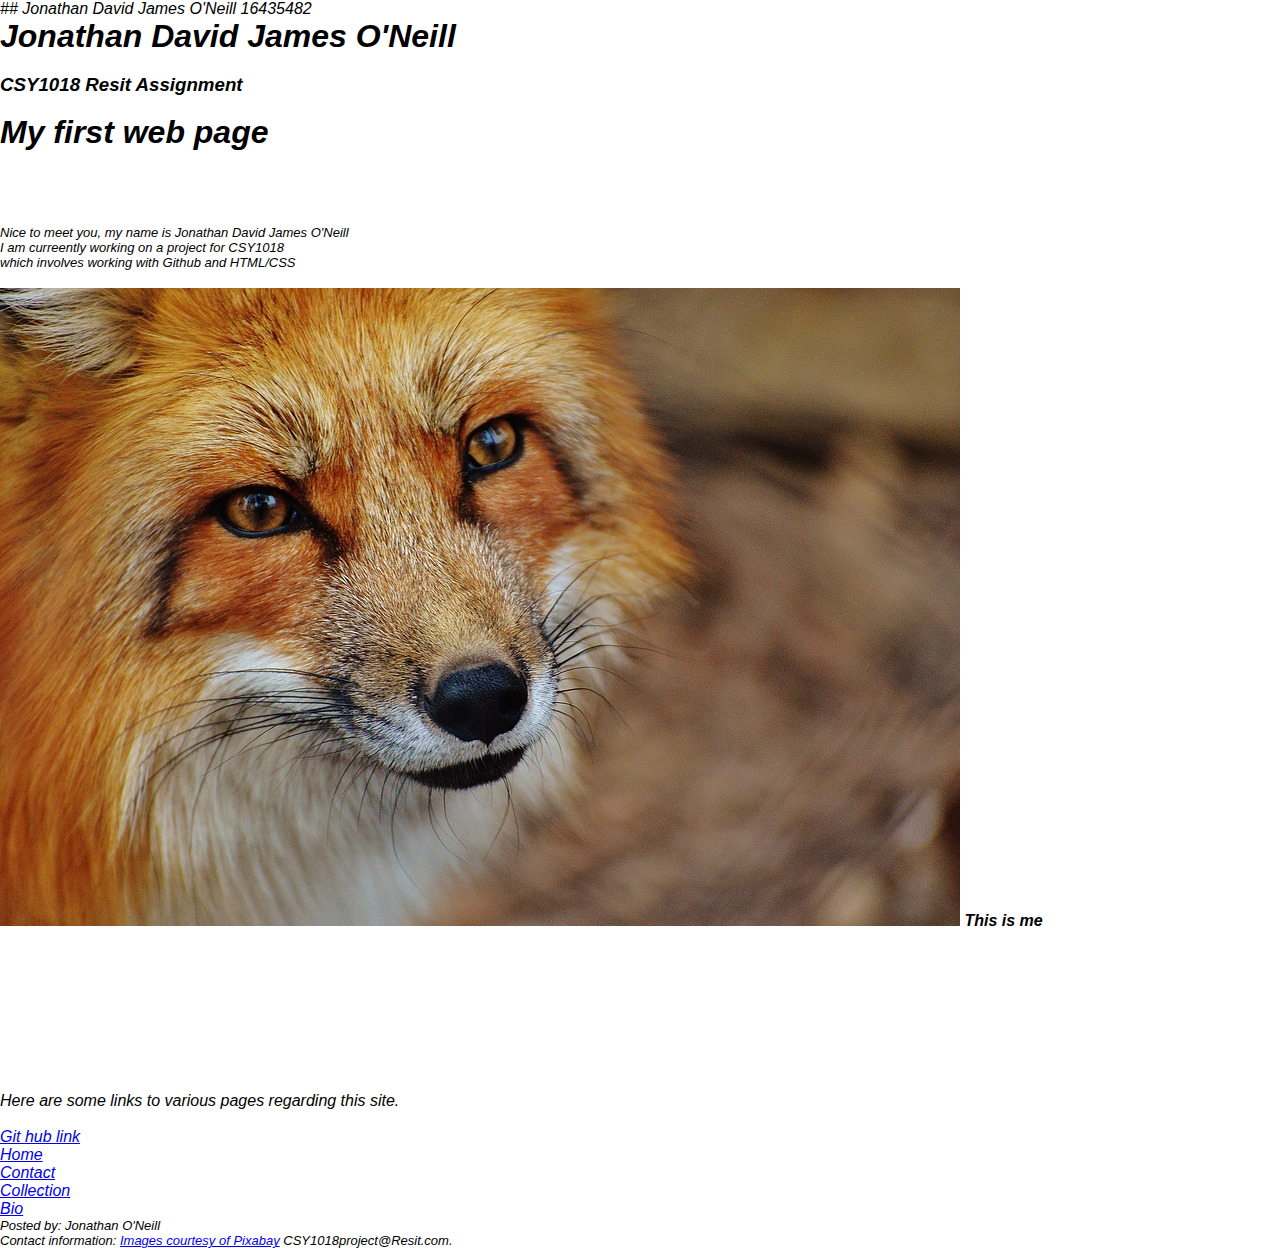
<file: index.html>
## Jonathan David James O'Neill 16435482
<!DOCTYPE html>
<html>
  <head>
      <meta charset="utf-8">
    <link type="text/css" rel="stylesheet" href="style.css">
    <link href="https://fonts.googleapis.com/css?family=Lora" rel="stylesheet">
    <title>My first Webpage</title>
  </head>
  <article>
   <header>
     <h1>Jonathan David James O'Neill</h1>
     <h3>CSY1018 Resit Assignment</h3>

   </header>

 </article>
  <body>
  <h1><b>My first web page</b> <br> <br><br></h1>
  <p>

        Nice to meet you, my name is Jonathan David James O'Neill <br>
        I am curreently working on a project for CSY1018 <br>
        which involves working with Github and HTML/CSS <br>
  </p>
<br>
<img src="images/fuchs-1310826_960_720.jpg" alt="">
<caption><b>This is me</b>
</caption>



<br><br><br><br><br><br>
<br><br><br><br>
Here are some links to various pages regarding this site.
<br><br>
       <a href="https://github.com/LuluMikura/csy1018">Git hub link</a> <br>
       <a href="index.html"> Home </a> <br>
        <a href="contact.html"> Contact </a> <br>
        <a href="collection.html"> Collection </a> <br>
        <a href="Bio.html"> Bio </a> <br>

  </body>



  <footer>
   <p>Posted by: Jonathan O'Neill</p>
   <p>Contact information: <a href="mailto:CSY1018project1@student.com">
     <a href=" https://www.pixabay.com">Images courtesy of Pixabay</a>
   CSY1018project@Resit.com</a>.</p>
  </footer>
</html>
</file>
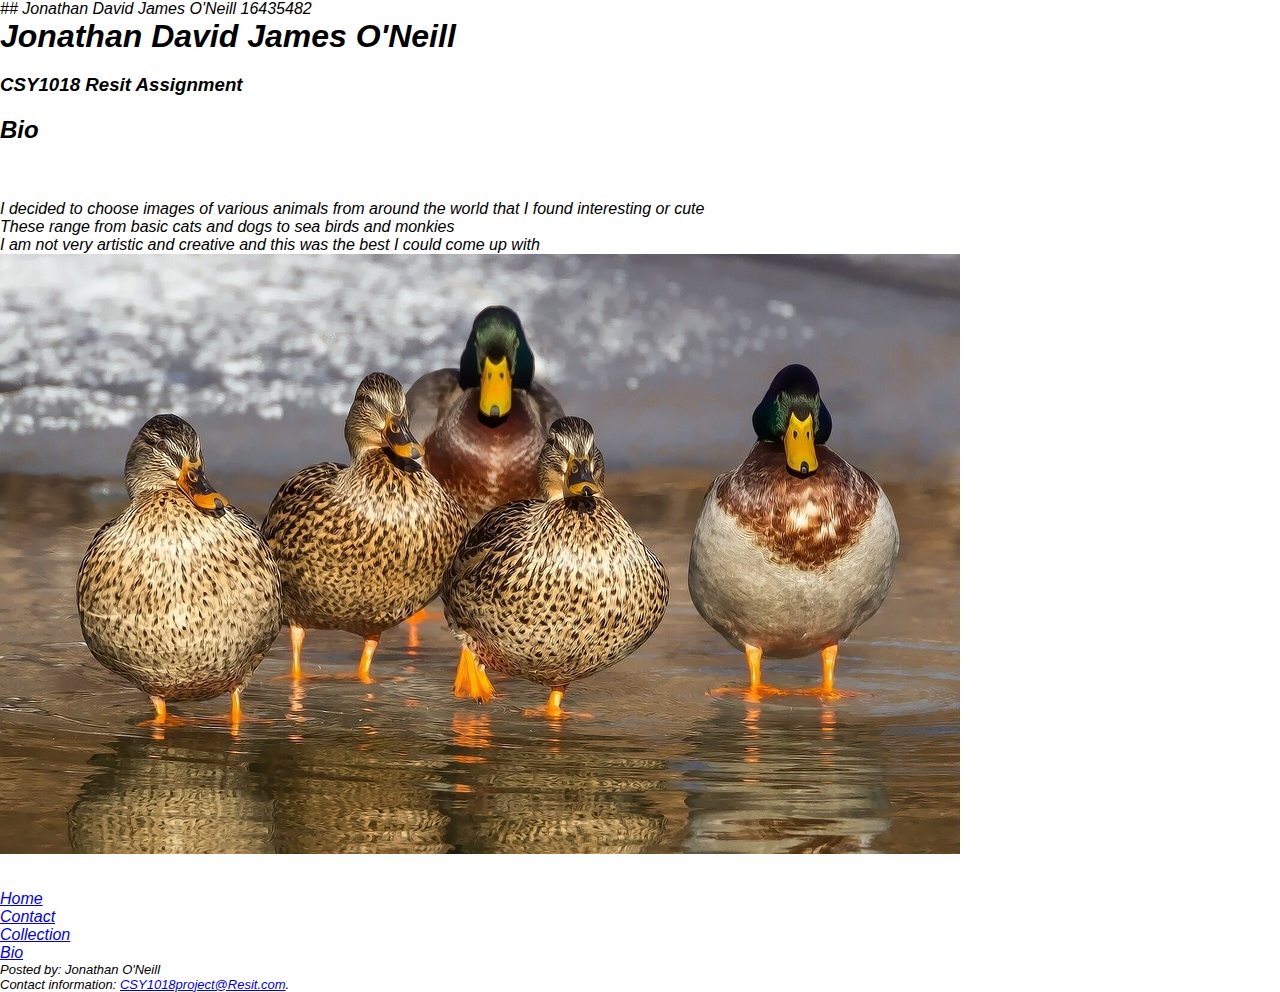
<file: bio.html>
## Jonathan David James O'Neill 16435482
<!DOCTYPE html>
<html>
  <head>
    <meta charset="utf-8">
    <link type="text/css" rel="stylesheet" href="style.css">
    <title> A brief collection of images of animals
  </title>
  </head>

  <article>
   <header>
     <h1>Jonathan David James O'Neill</h1>
     <h3>CSY1018 Resit Assignment</h3>
     <h2>Bio</h2>
   </header>

 </article>
  <body>
    <br> <br>
    I decided to choose images of various animals from around the world that I found interesting or cute <br>
    These range from basic cats and dogs to sea birds and monkies <br>
    I am not very artistic and creative and this was the best I could come up with <br>


 <img src="images/duck-1463317_960_720.jpg"

<br><br><br><br>
    <a href="index.html"> Home </a> <br>
        <a href="contact.html"> Contact </a> <br>
        <a href="collection.html"> Collection </a> <br>
        <a href="Bio.html"> Bio </a> <br>
  </body>


  <footer>
   <p>Posted by: Jonathan O'Neill</p>
   <p>Contact information: <a href="mailto:CSY1018project1@student.com">
   CSY1018project@Resit.com</a>.</p>
  </footer>
</html>
</file>
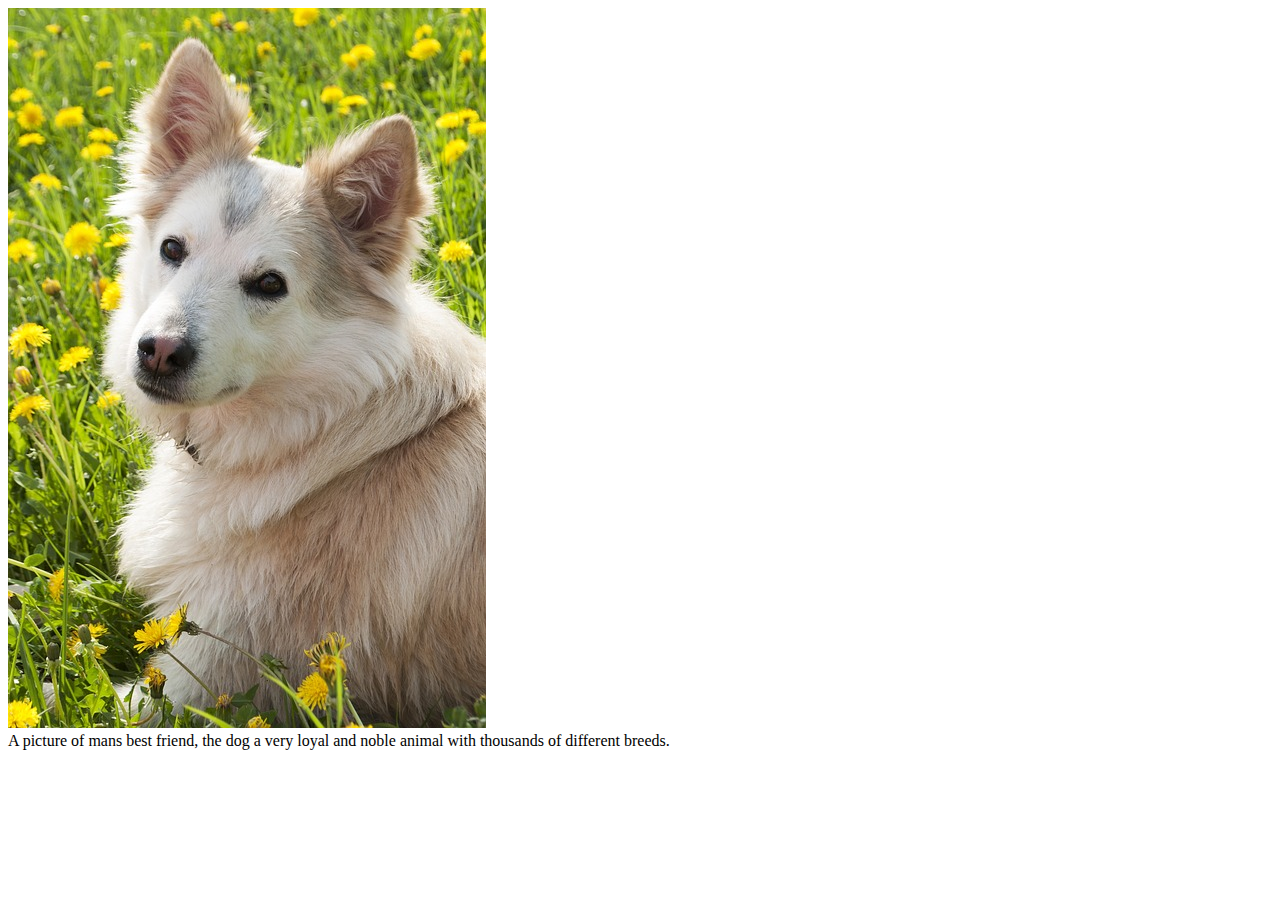
<file: Collection.html>
<!DOCTYPE html>
<html>
  <head>
    <meta charset="utf-8">
    <title> A collection of animals and places</title>
  </head>
  <body>

    <div>
          <img src="images/dog-2256133_960_720.jpg" alt="">
          <figcaption>A picture of mans best friend, the dog a very loyal and noble animal with thousands of different breeds.
          </figcaption>
        </figure>


    </div>

  </body>
</html>
</file>
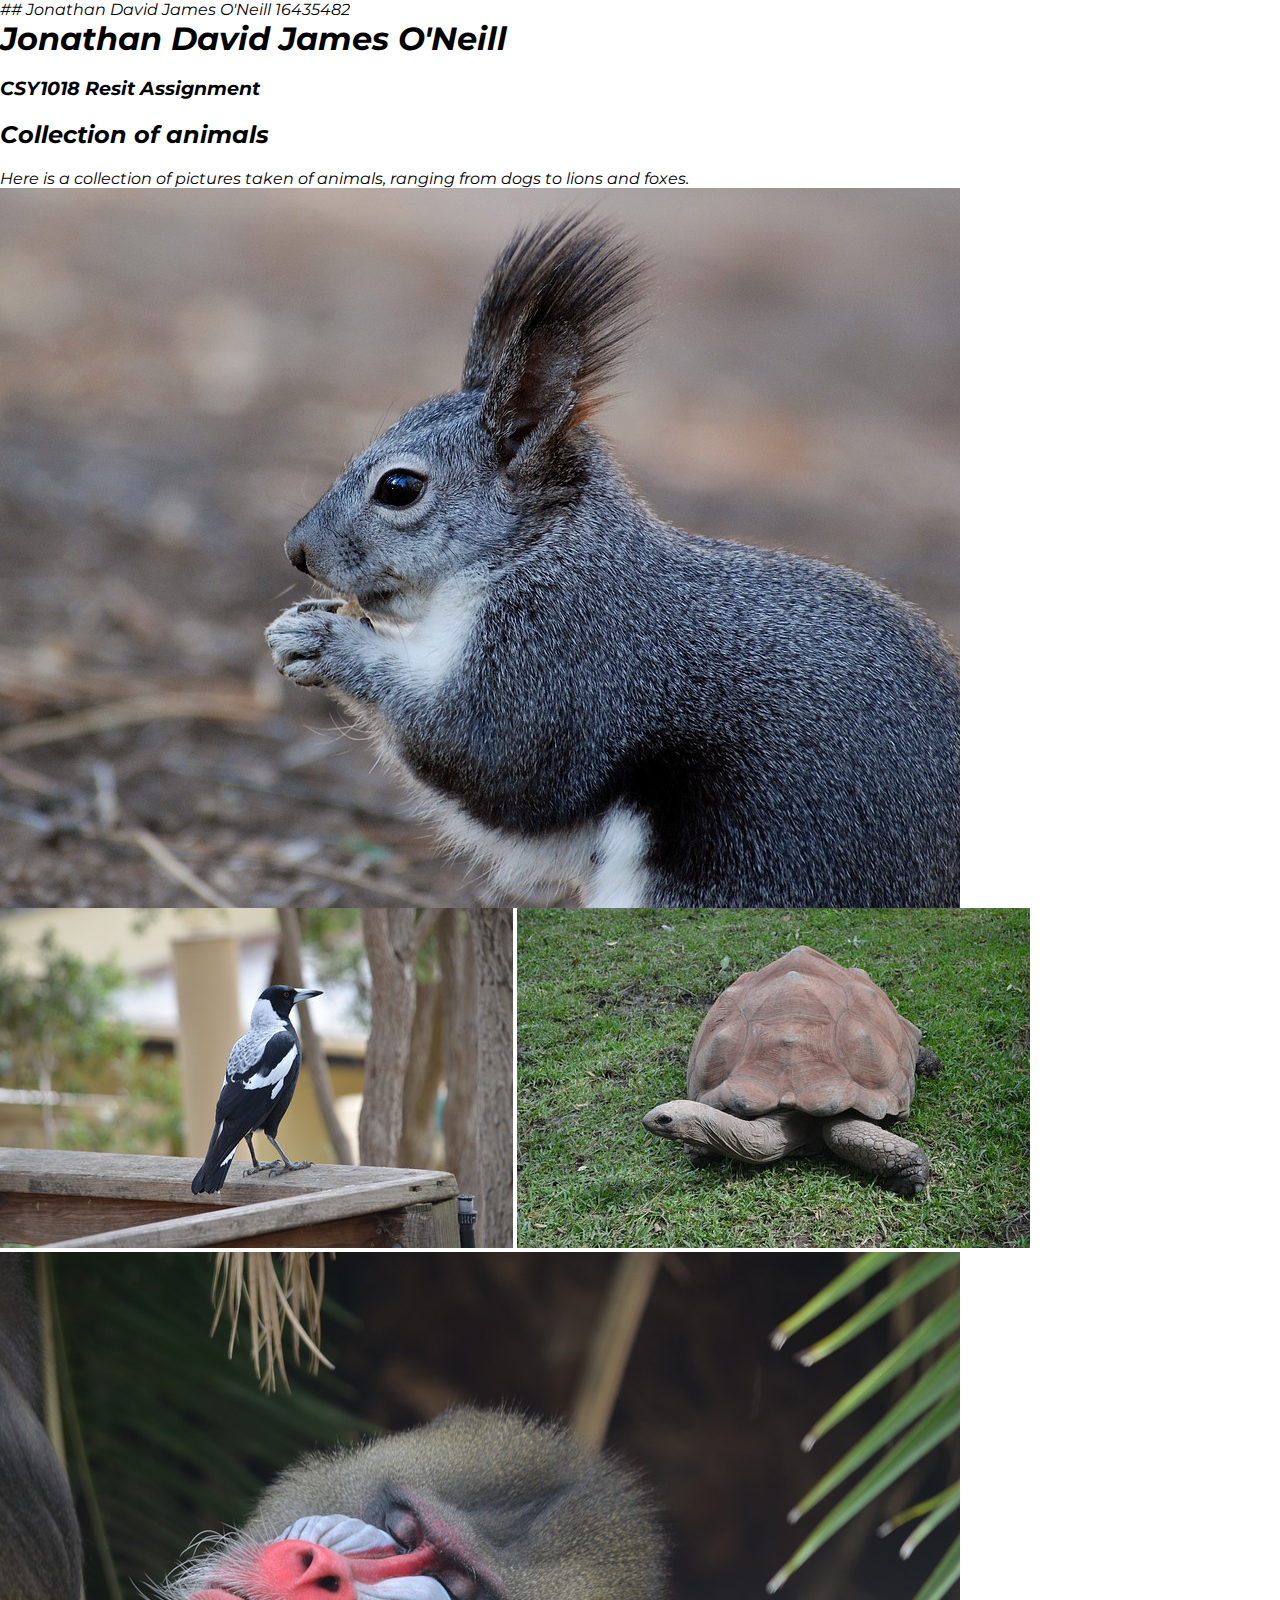
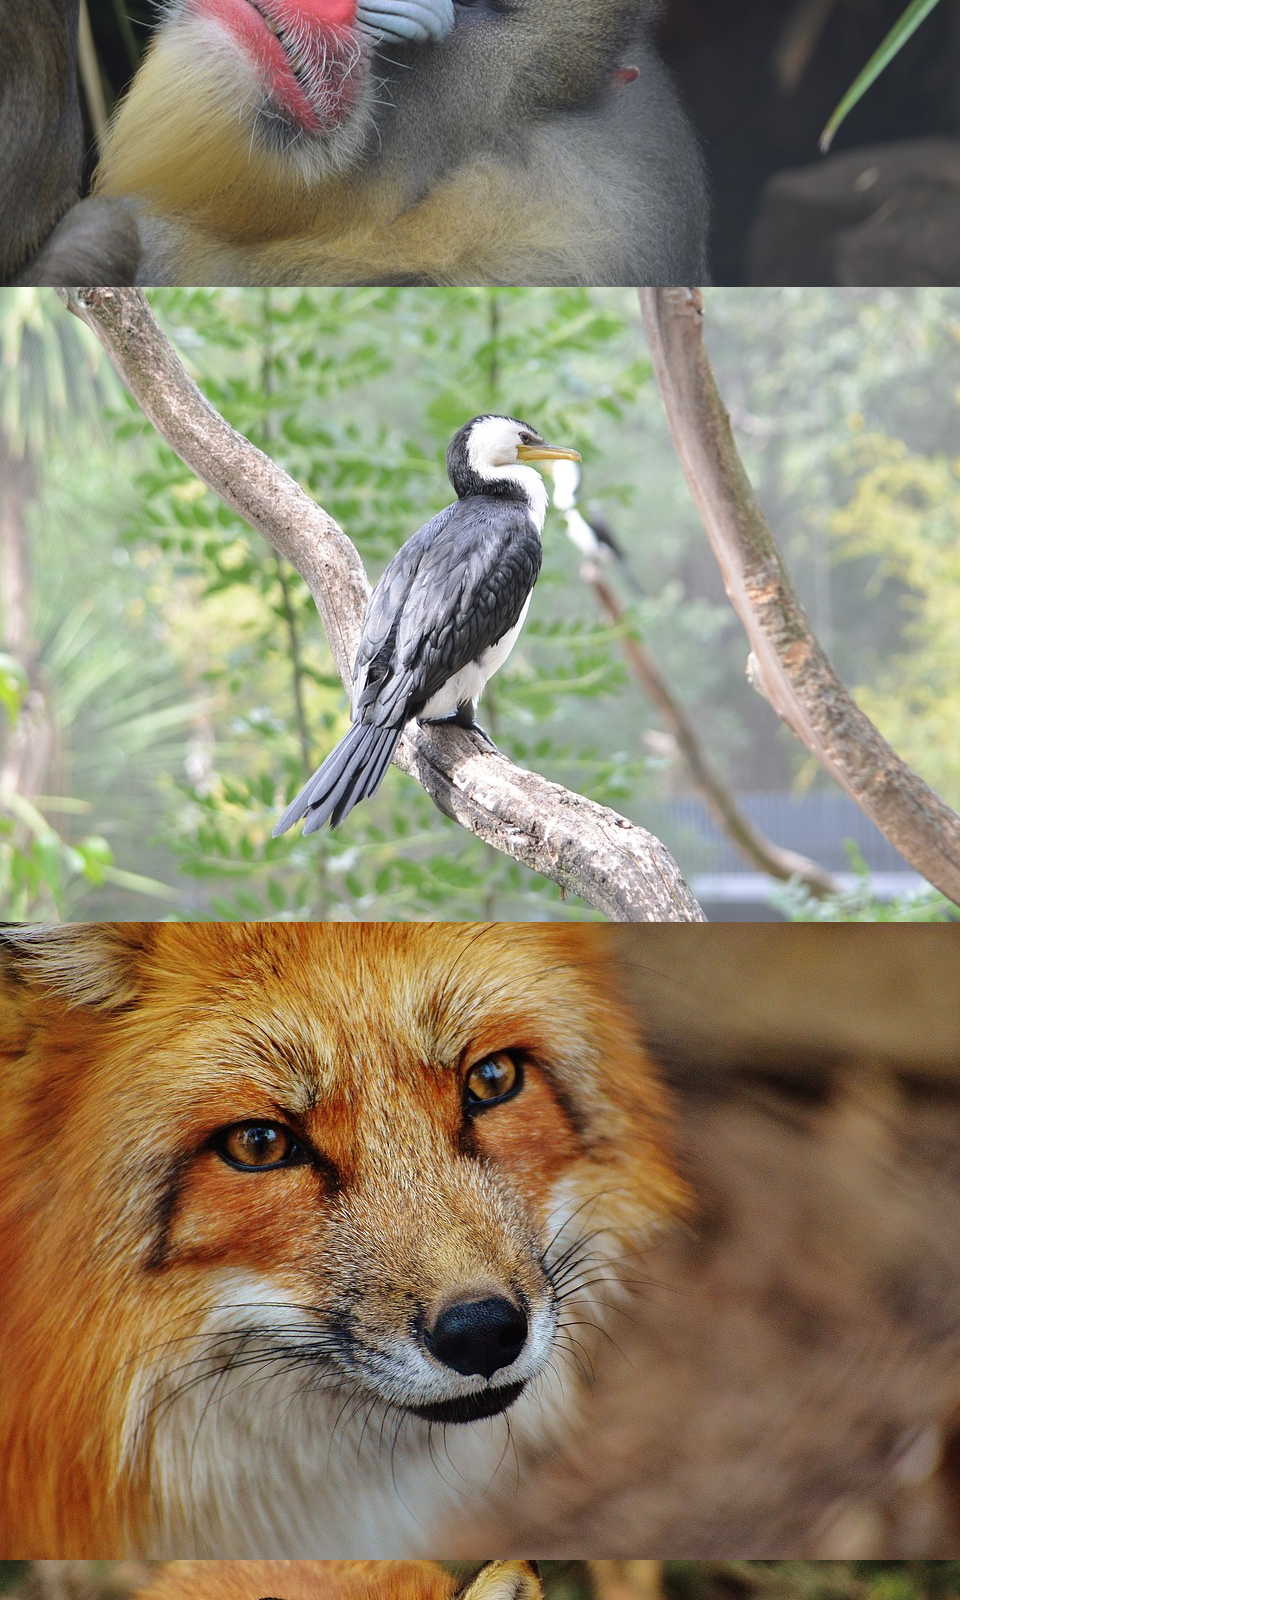
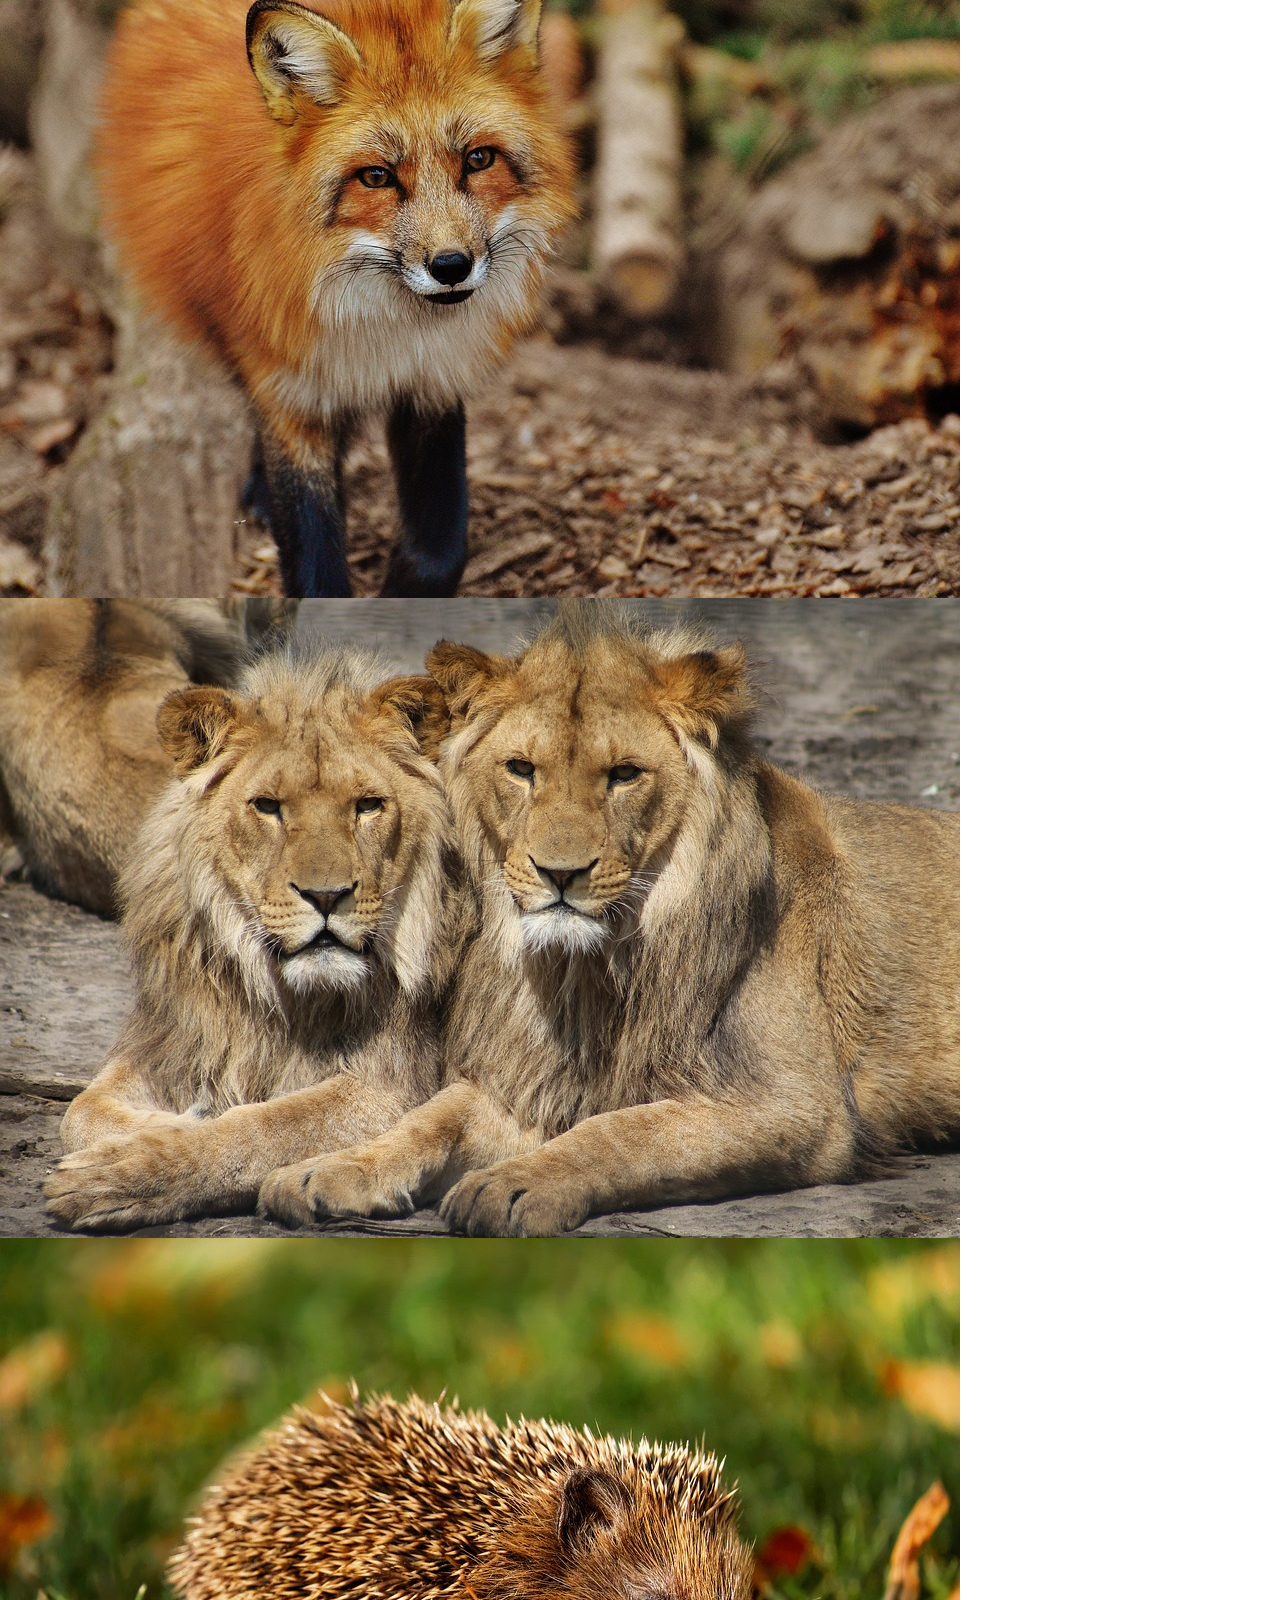
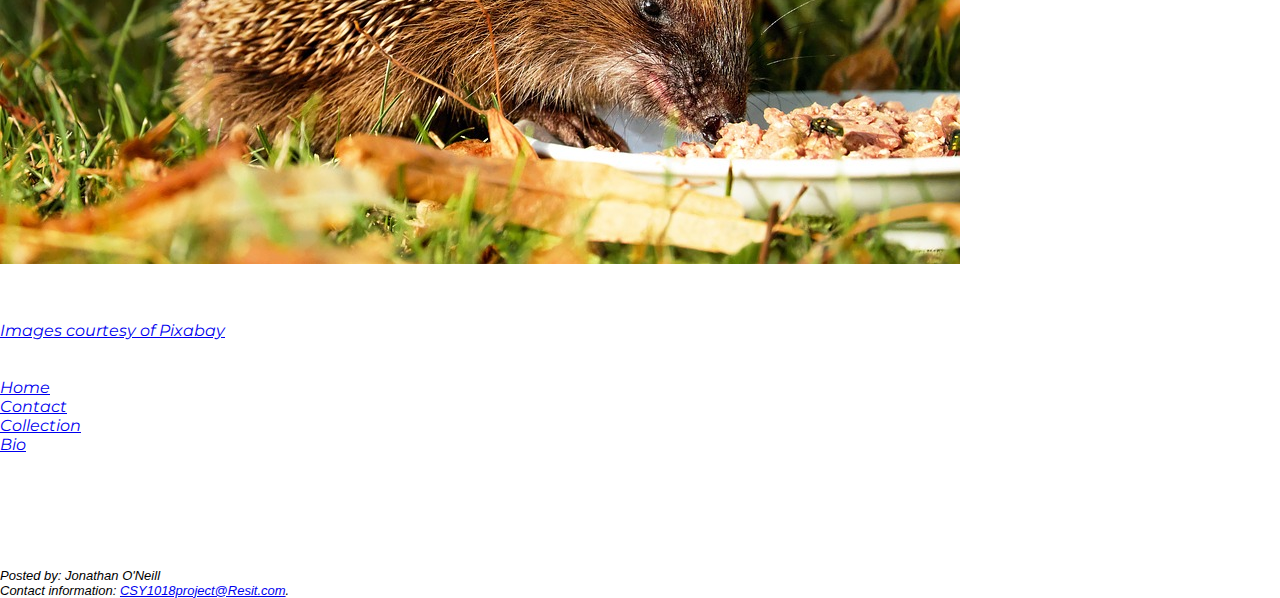
<file: collection.html>
## Jonathan David James O'Neill 16435482
<!DOCTYPE html>
<html>
<head>
  <meta charset="utf-8">
  <link type="text/css" rel="stylesheet" href="style.css">
  <link href="https://fonts.googleapis.com/css?family=Montserrat" rel="stylesheet">
  <title> A collection of animals and places</title>
</head>
<article>
 <header>
   <h1>Jonathan David James O'Neill</h1>
   <h3>CSY1018 Resit Assignment</h3>
   <h2>Collection of animals</h2>
 </header>

</article>
<body>
Here is a collection of pictures taken of animals, ranging from dogs to lions and foxes. <br>
<div>
    <img src="images/squirrel-112100_960_720.jpg" alt="">
   <img src="images/magpie-2256661__340.jpg" alt="">
  <img src="images/galapagos-tortoise-2256692__340.jpg" alt="">
  <img src="images/mandrile-2256638_960_720.jpg" alt="">
  <img src="images/sea-bird-2256694_960_720.jpg" alt="">
  <img src="images/fuchs-1310826_960_720.jpg" alt="">
  <img src="images/fuchs-1310840_960_720.jpg" alt="">
  <img src="images/lions-1660044_960_720.jpg" alt="">
  <img src="images/hedgehog-1584351_960_720.jpg" alt="">

<br><br><br><br>
 <a href=" https://www.pixabay.com">Images courtesy of Pixabay</a> <br> <br><br>
      <a href="index.html"> Home </a> <br>
          <a href="contact.html"> Contact </a> <br>
            <a href="collection.html"> Collection </a> <br>
          <a href="Bio.html"> Bio </a> <br>

<br><br><br><br><br><br> </div>

</body>



<footer>
 <p>Posted by: Jonathan O'Neill</p>
 <p>Contact information: <a href="mailto:CSY1018project1@student.com">
 CSY1018project@Resit.com</a>.</p>
</footer>

</html>
</file>
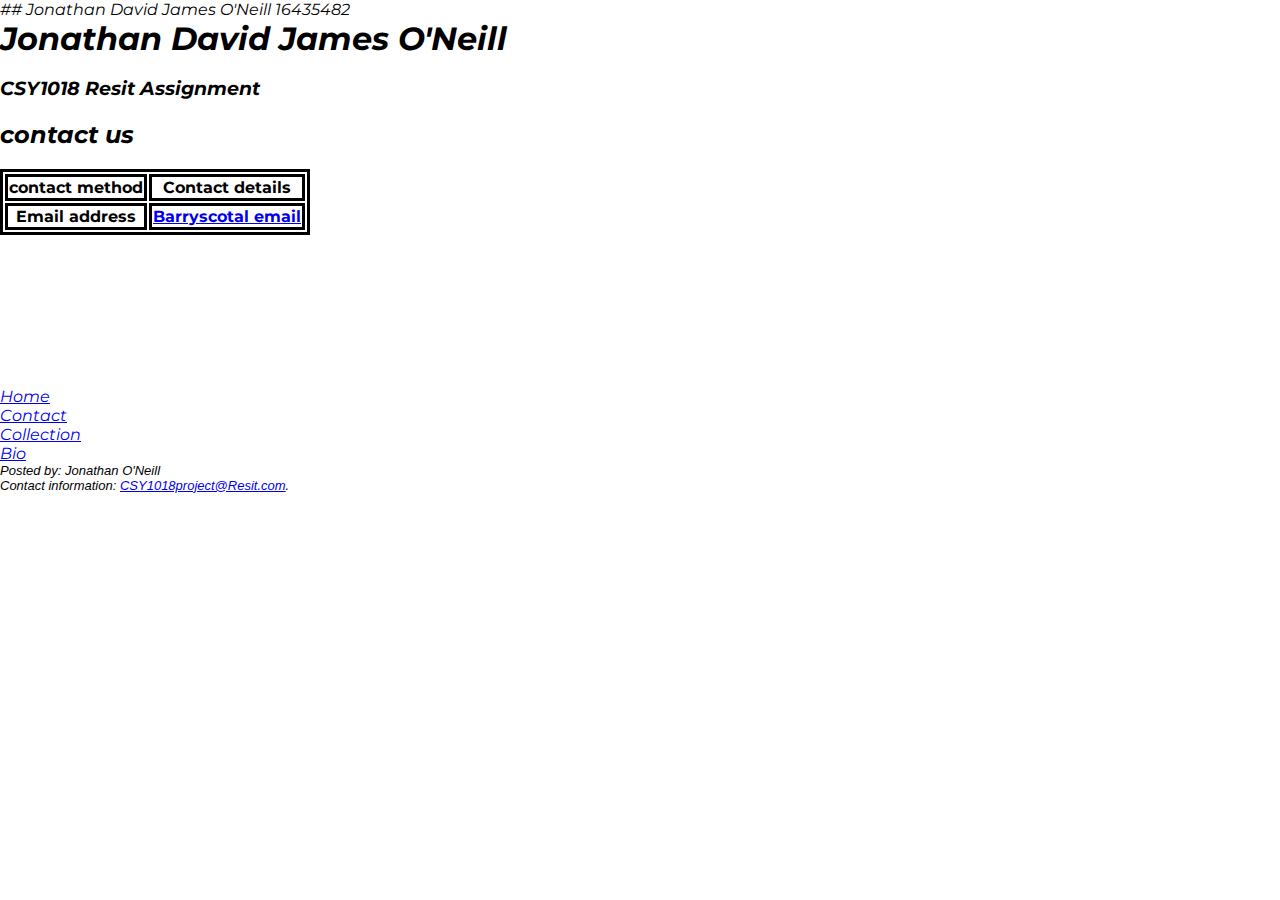
<file: contact.html>
## Jonathan David James O'Neill 16435482
<!DOCTYPE html>
<html>
  <head>
    <meta charset="utf-8">
  <link type="text/css" rel="stylesheet" href="style.css">
  <link href="https://fonts.googleapis.com/css?family=Montserrat" rel="stylesheet">
    <title>Contact me</title>
    <article>
     <header>
       <h1>Jonathan David James O'Neill</h1>
       <h3>CSY1018 Resit Assignment</h3>
       <h2>contact us</h2>
     </header>

   </article>
  </head>
  <body>


    <table>
    <tr>
      <th>contact method</th>
      <th>Contact details</th>
    </tr>
    <tr>
      <th>Email address</th>
      <th><a href="Barryscotalruz120@outlook.com">Barryscotal email</a></th>

    </tr>
    </table>



    <br><br><br><br><br><br><br><br>
























    <a href="index.html"> Home </a> <br>
     <a href="contact.html"> Contact </a> <br>
     <a href="collection.html"> Collection </a> <br>
     <a href="Bio.html"> Bio </a> <br>

  </body>


  <footer>
   <p>Posted by: Jonathan O'Neill</p>
   <p>Contact information: <a href="mailto:CSY1018project1@student.com">
   CSY1018project@Resit.com</a>.</p>
  </footer>
</html>
</file>
<file: style.css>
## Jonathan David James O'Neill 16435482
img{
    height: 130px;
    width: 30%;
    background-color: powderblue;
    text-align: bottom;
    float: right
    wrap left;

}


p{
  font-style: italic;
  font-family: sans-serif;
  margin:auto;
  font-size: 13px
}


body{
  font-style: italic;
  font-family: 'Montserrat', sans-serif;
  margin:auto;
  font-size: 16px;
  align text-align: bottom

}
h1{
  font-style: oblique;
font-family: 'Montserrat', sans-serif;
  margin:auto;
  font-weight: bold;
}

table, th, td {
   border: 3px solid black;
}
</file>
